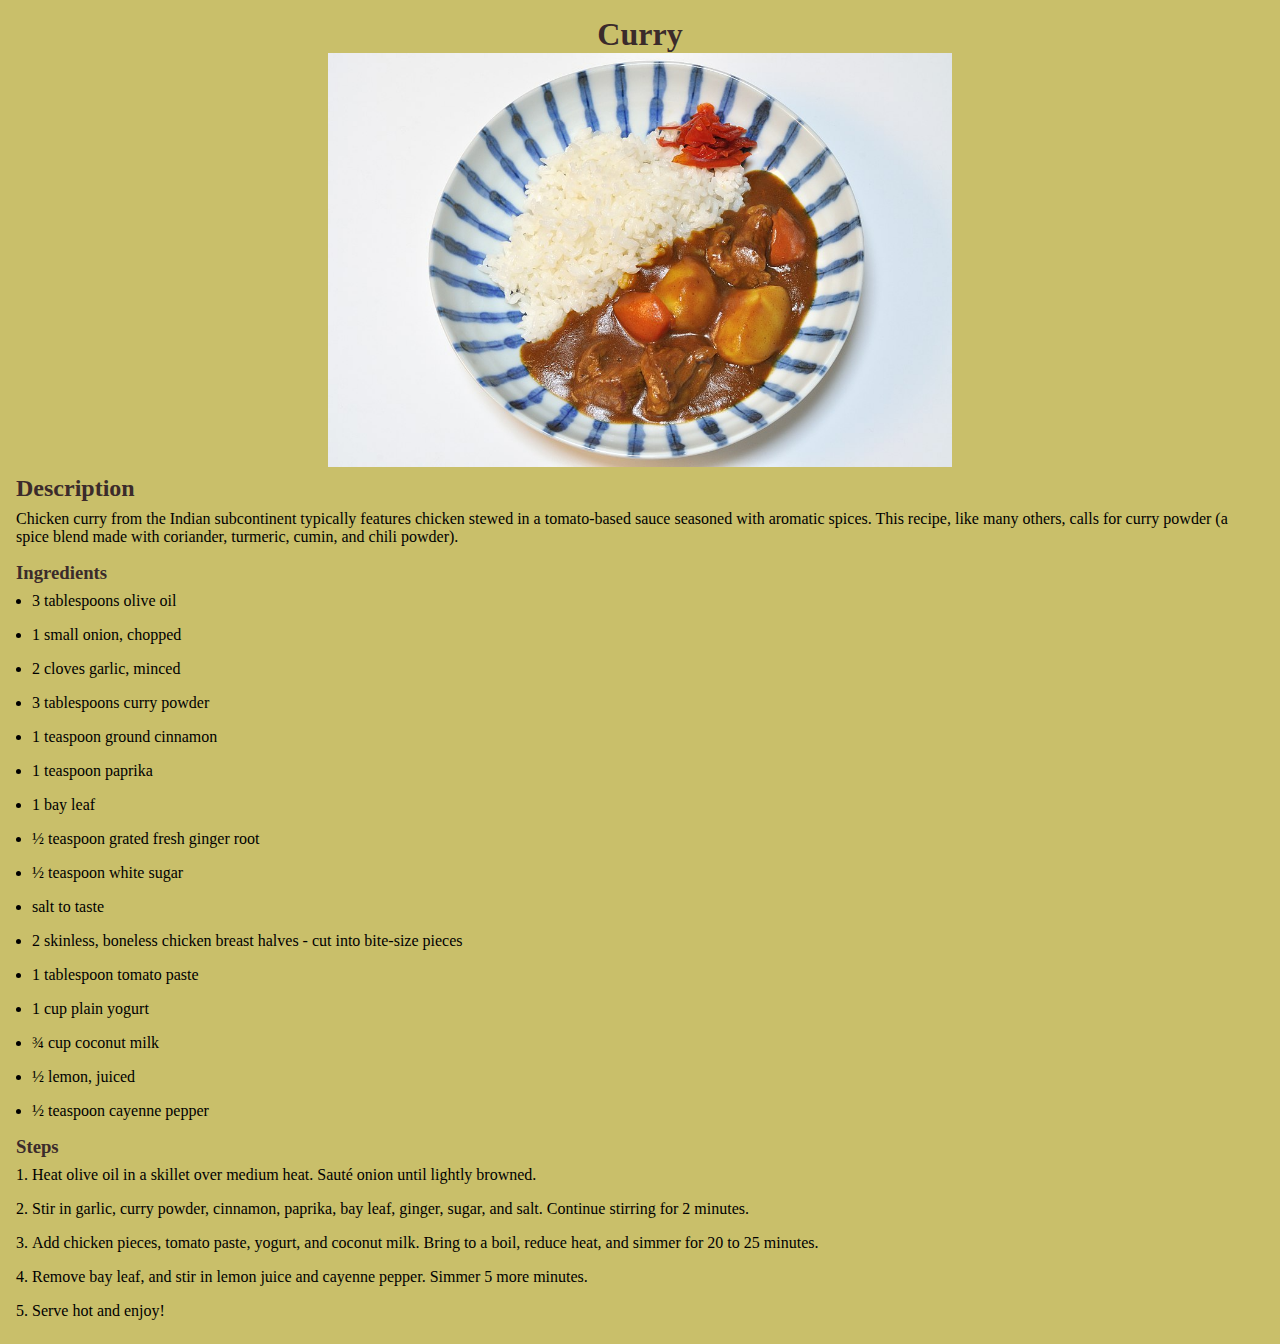
<file: recipes/curry.html>
<!DOCTYPE html>
<html lang="en">
<head>
    <meta charset="UTF-8">
    <meta name="viewport" content="width=device-width, initial-scale=1.0">
    <title>Curry</title>
    <link rel="stylesheet" href="../style.css">
</head>
<body>
    <div class="title">
        <h1>Curry</h1>
    <img src="../recipes/images/curry.jpg" alt="Curry" height="310" width="510">
    </div>
    <div class="description">
        <h2>Description</h2>
    <p>Chicken curry from the Indian subcontinent typically features chicken stewed in a tomato-based sauce seasoned with aromatic spices. This recipe, like many others, calls for curry powder (a spice blend made with coriander, turmeric, cumin, and chili powder).</p>
    </div>
    <div class="ingredients">
        <h3>Ingredients</h3>
        <ul>
            <li>3 tablespoons olive oil</li>
            <li>1 small onion, chopped</li>
            <li>2 cloves garlic, minced</li>
            <li>3 tablespoons curry powder</li>
            <li>1 teaspoon ground cinnamon</li>
            <li>1 teaspoon paprika</li>
            <li>1 bay leaf</li>
            <li>½ teaspoon grated fresh ginger root</li>
            <li>½ teaspoon white sugar</li>
            <li>salt to taste</li>
            <li>2 skinless, boneless chicken breast halves - cut into bite-size pieces</li>
            <li>1 tablespoon tomato paste</li>
            <li>1 cup plain yogurt</li>
            <li>¾ cup coconut milk</li>
            <li>½ lemon, juiced</li>
            <li>½ teaspoon cayenne pepper</li>
        </ul>
    </div>
    <div class="steps">
        <h3>Steps</h3>
        <ol>
            <li>Heat olive oil in a skillet over medium heat. Sauté onion until lightly browned.</li>
            <li>Stir in garlic, curry powder, cinnamon, paprika, bay leaf, ginger, sugar, and salt. Continue stirring for 2 minutes.</li>
            <li>Add chicken pieces, tomato paste, yogurt, and coconut milk. Bring to a boil, reduce heat, and simmer for 20 to 25 minutes.</li>
            <li>Remove bay leaf, and stir in lemon juice and cayenne pepper. Simmer 5 more minutes.</li>
            <li>Serve hot and enjoy!</li>
        </ol>
    </div>
</body>
</html>
</file>
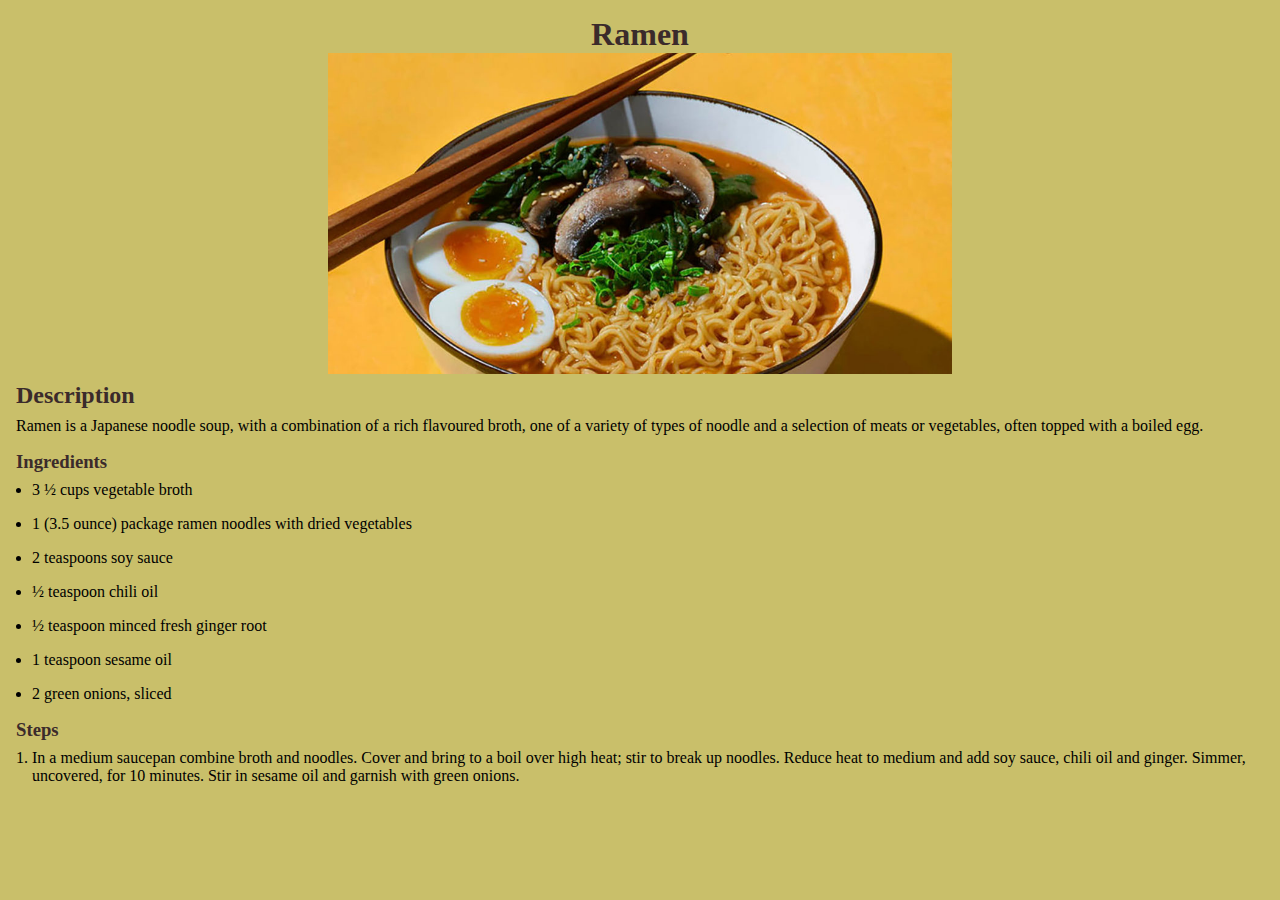
<file: recipes/ramen.html>
<!DOCTYPE html>
<html lang="en">
<head>
    <meta charset="UTF-8">
    <meta name="viewport" content="width=device-width, initial-scale=1.0">
    <title>Ramen</title>
    <link rel="stylesheet" href="../style.css">
</head>
<body>
    <div class="title">
        <h1>Ramen</h1>
        <img src="../recipes/images/ramen.jpg" alt="Ramen" height="310" width="510">
    </div>
    <div class="description">
        <h2>Description</h2>
        <p>Ramen is a Japanese noodle soup, with a combination of a rich flavoured broth, one of a variety of types of noodle and a selection of meats or vegetables, often topped with a boiled egg.</p>
    </div>
    <div class="ingredients">
        <h3>Ingredients</h3>
    <ul>
        <li>3 ½ cups vegetable broth</li>
        <li>1 (3.5 ounce) package ramen noodles with dried vegetables</li>
        <li>2 teaspoons soy sauce</li>
        <li>½ teaspoon chili oil</li>
        <li>½ teaspoon minced fresh ginger root</li>
        <li>1 teaspoon sesame oil</li>
        <li>2 green onions, sliced</li>
    </ul>
    </div>
    <div class="steps">
        <h3>Steps</h3>
        <ol>
            <li>In a medium saucepan combine broth and noodles. Cover and bring to a boil over high heat; stir to break up noodles. Reduce heat to medium and add soy sauce, chili oil and ginger. Simmer, uncovered, for 10 minutes. Stir in sesame oil and garnish with green onions.</li>
        </ol>
    </div>
</body>
</html>
</file>
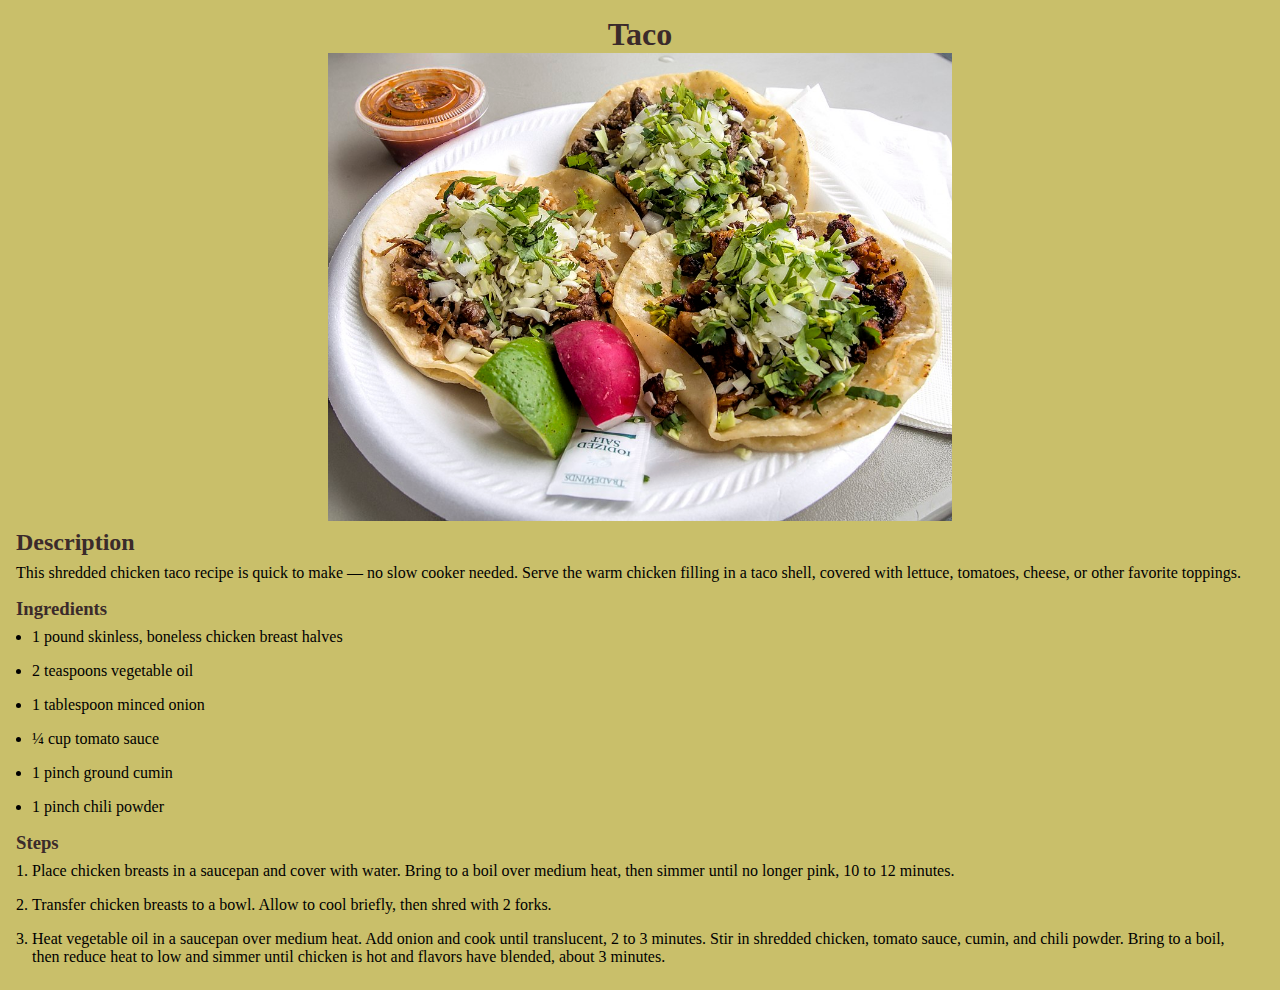
<file: recipes/taco.html>
<!DOCTYPE html>
<html lang="en">
<head>
    <meta charset="UTF-8">
    <meta name="viewport" content="width=device-width, initial-scale=1.0">
    <title>Taco</title>
    <link rel="stylesheet" href="../style.css">
</head>
<body>
    <div class="title">
        <h1>Taco</h1>
        <img src="../recipes/images/taco.jpg" alt="Taco" height="310" width="510">
    </div>
    <div class="description">
        <h2>Description</h2>
        <p>This shredded chicken taco recipe is quick to make — no slow cooker needed. Serve the warm chicken filling in a taco shell, covered with lettuce, tomatoes, cheese, or other favorite toppings.</p>
    </div>
    <div class="ingredients">
        <h3>Ingredients</h3>
    <ul>
        <li>1 pound skinless, boneless chicken breast halves</li>
        <li>2 teaspoons vegetable oil</li>
        <li>1 tablespoon minced onion</li>
        <li>¼ cup tomato sauce</li>
        <li>1 pinch ground cumin</li>
        <li>1 pinch chili powder</li>
    </ul>
    </div>
    <div class="steps">
        <h3>Steps</h3>
        <ol>
            <li> Place chicken breasts in a saucepan and cover with water. Bring to a boil over medium heat, then simmer until no longer pink, 10 to 12 minutes.</li>
            <li>Transfer chicken breasts to a bowl. Allow to cool briefly, then shred with 2 forks.</li>
            <li>Heat vegetable oil in a saucepan over medium heat. Add onion and cook until translucent, 2 to 3 minutes. Stir in shredded chicken, tomato sauce, cumin, and chili powder. Bring to a boil, then reduce heat to low and simmer until chicken is hot and flavors have blended, about 3 minutes.</li>
        </ol>
    </div>
</body>
</html>
</file>
<file: style.css>
html {
    box-sizing: border-box;
}

*,
*::before,
*::after {
    box-sizing: inherit;
    margin: 0;
    padding: 0;
}

body {
    background-color: #c9bf6a;
    margin: 16px;
}

h1,
h2,
h3 {
    color: rgb(59, 43, 43);
}

img {
    display: block;
    margin-left: auto;
    margin-right: auto;
    height: auto;
    width: 50%;
}

.menu {
    text-align: center;
}

.menu li  {
    font-size: 24px;
    font-weight: 800;
    list-style: none;
    display: inline-block;
    margin: 16px;
}

.title {
    text-align: center;
    margin-bottom: 8px;
}

.description,
.ingredients {

    margin-bottom: 8px;
}

.description p {
    padding: 8px 0;
}

.ingredients li {
    padding: 8px 0;
    margin: 0 16px;
}

.steps li {
    padding: 8px 0;
    margin: 0 16px;
}
</file>
